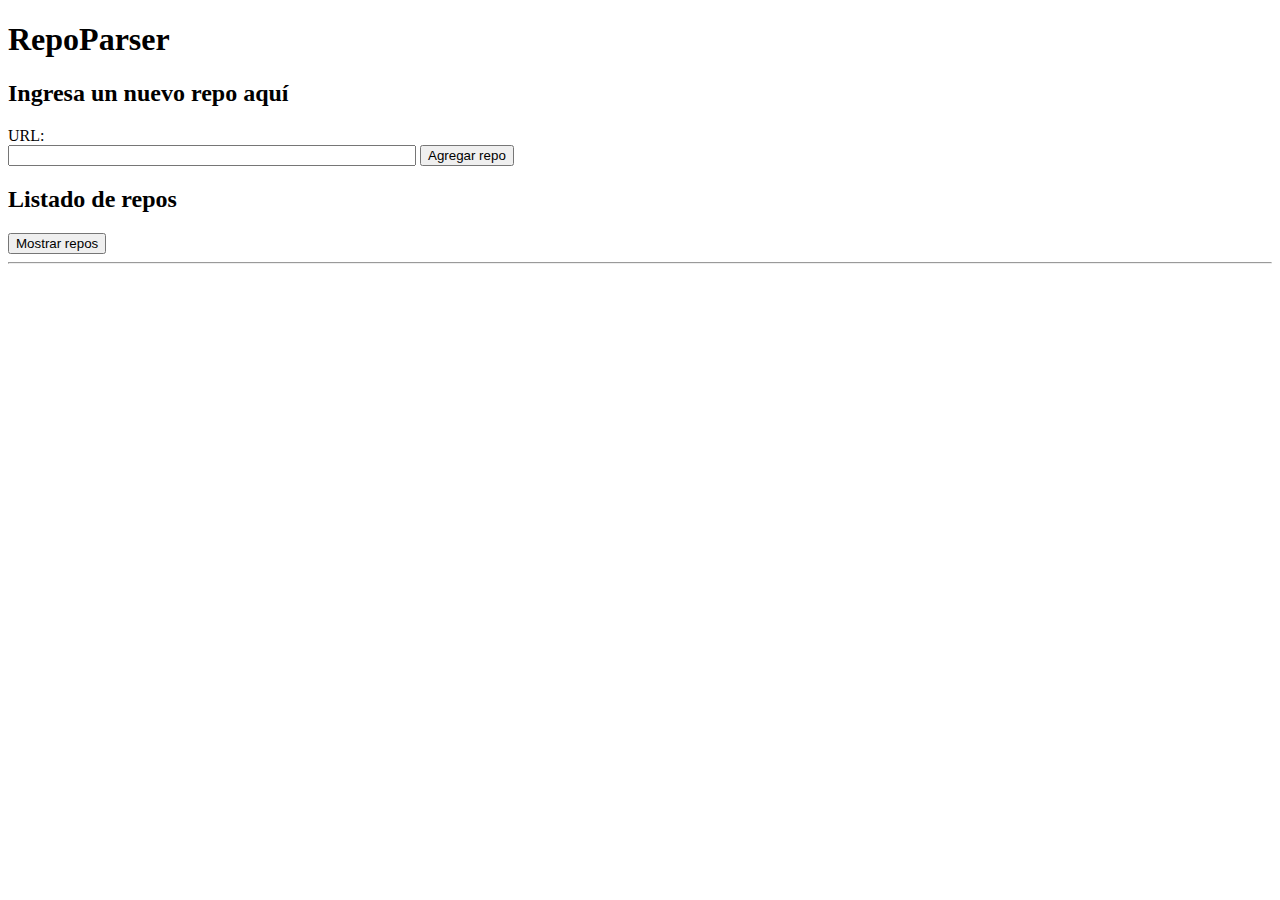
<file: index.html>
<!DOCTYPE html>
<html lang="en">

<head>
    <meta charset="UTF-8">
    <meta name="viewport" content="width=device-width, initial-scale=1.0">
    <link rel="stylesheet" href="css/stylesContainer.css" />
    <title>RepoParser</title>
</head>

<body>
    <h1>RepoParser</h1>

    <div id="nuevo-repo">
        <h2>Ingresa un nuevo repo aquí</h2>
        <form id="add-repo">
            <label for="url-input">URL:</label><br>
            <input type="text" id="url-input" name="url-input" style="width: 400px;">
            <button type="button" id="add-btn">Agregar repo</button>
        </form>
    </div>

    <div id="lista-repos">
        <h2>Listado de repos</h2>
        <button type="button" id="fetch-btn">Mostrar repos</button>
        <hr>
        <div id="repo-list" class="container"></div>
    </div>
</body>

<script src="scripts/fetchRepos.js"></script>
<script src="scripts/addRepo.js"></script>

</html>
</file>
<file: css/stylesContainer.css>
.container {
    display: flex;
    flex-direction: row;
    justify-content: space-evenly;
    align-content: space-evenly;
    flex-wrap: wrap;
    gap: 1em;
}

.item {
    height: 350px;
    width: 300px;
    border-style: solid;
    padding: 2%;
}
</file>
